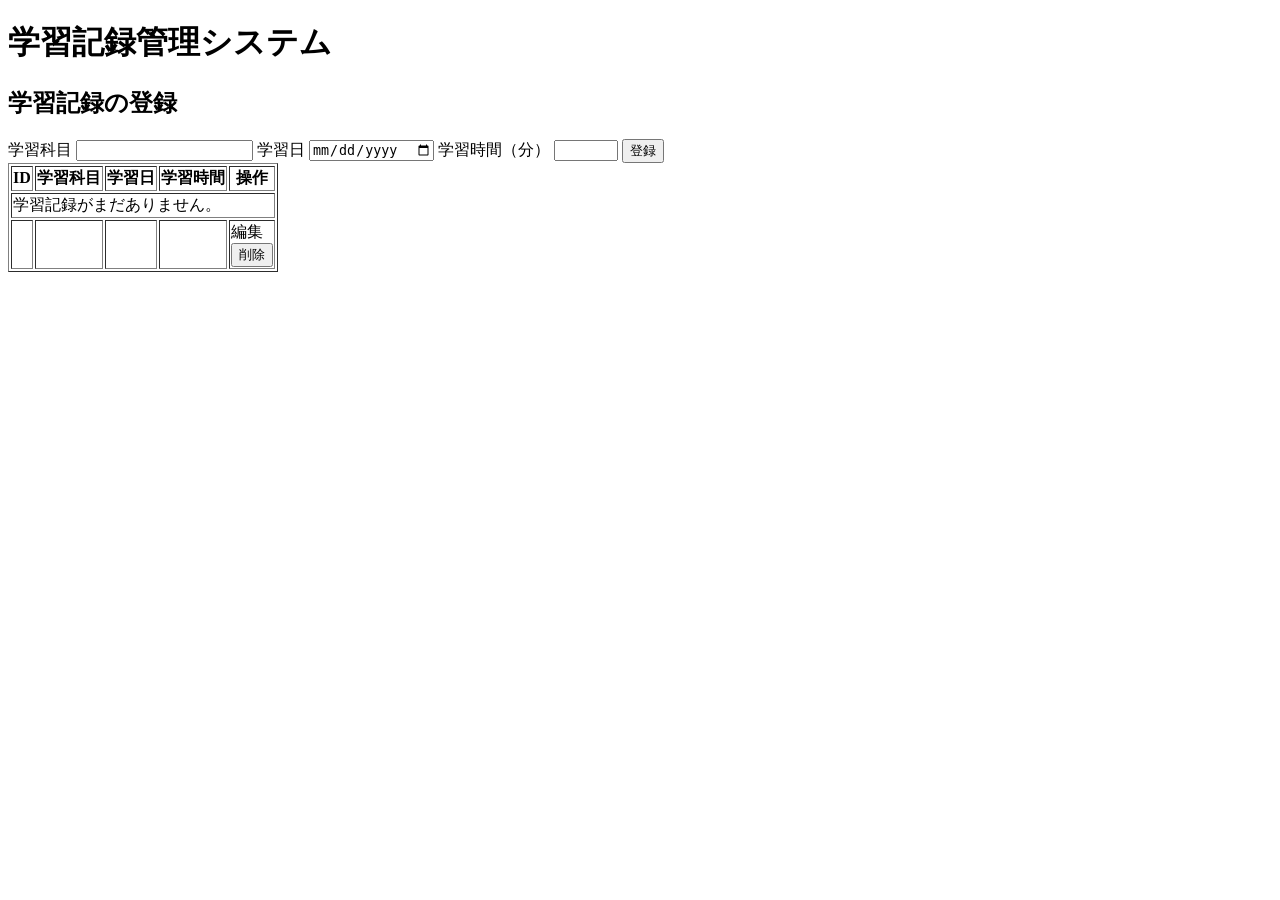
<file: src/main/resources/templates/index.html>
<!DOCTYPE html>
<html lang="ja" xmlns:th="http://www.thymeleaf.org">
    <head>
        <meta charset="UTF-8">
        <title>学習記録管理システム</title>
        <link rel="stylesheet" th:href="@{/css/style.css}">
    </head>
    <body>

        <h1>学習記録管理システム</h1>
        <section class="card">

        <h2>学習記録の登録</h2>

        <form th:action="@{/records}" method="post">
            <label>学習科目</label>
            <input type="text" name="subject"
                   maxlength="100" required>

            <label>学習日</label>
            <input type="date" name="studyDate" required>

            <label>学習時間（分）</label>
            <input type="number" name="minutes"
                   min="1" max="1440" required>

            <button type="submit">登録</button>
        </form>
        </section>

        <table border="1">
            <thead>
            <tr>
                <th>ID</th>
                <th>学習科目</th>
                <th>学習日</th>
                <th>学習時間</th>
                <th>操作</th>
            </tr>
            </thead>

            <tbody>
            <tr th:if="${#lists.isEmpty(records)}">
                <td colspan="5">学習記録がまだありません。</td>
            </tr>

            <tr th:each="record : ${records}">
                <td th:text="${record.id}"></td>
                <td th:text="${record.subject}"></td>
                <td th:text="${record.studyDate}"></td>
                <td th:text="${record.minutes}"></td>

                <td>
                    <a th:href="@{/records/{id}/edit(id=${record.id})}">
                        編集
                    </a>

                    <form th:action="@{/records/{id}/delete(id=${record.id})}"
                          method="post">
                        <button type="submit">削除</button>
                    </form>
                </td>
            </tr>
            </tbody>
        </table>

    </body>
</html>
</file>
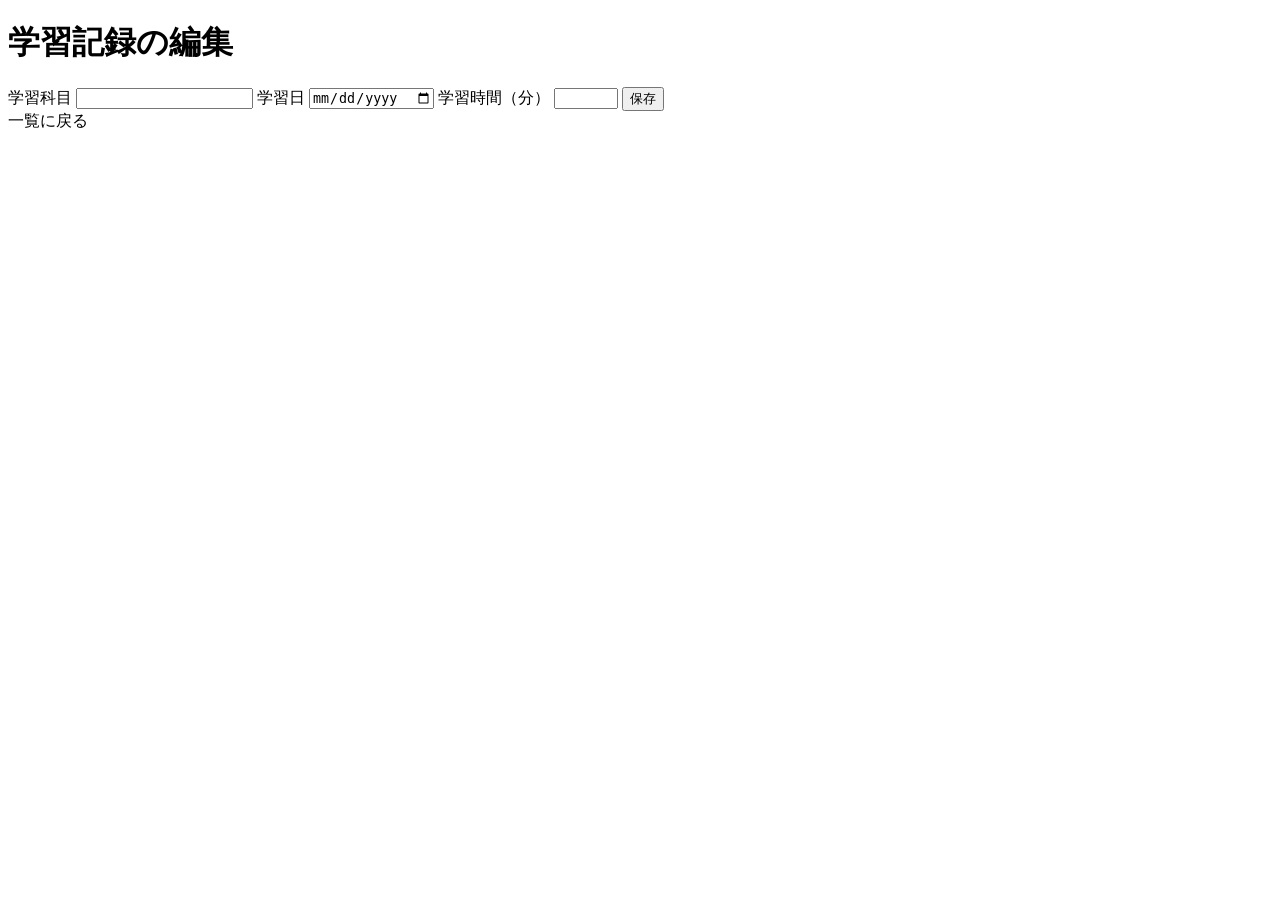
<file: src/main/resources/templates/edit.html>
<!DOCTYPE html>
<html lang="ja" xmlns:th="http://www.thymeleaf.org">
    <head>
        <meta charset="UTF-8">
        <title>学習記録の編集</title>
    </head>
    <body>
        <h1>学習記録の編集</h1>

        <form th:action="@{/records/{id}/edit(id=${record.id})}"
              method="post">

            <label>学習科目</label>
            <input type="text" name="subject"
                   th:value="${record.subject}"
                   maxlength="100" required>

            <label>学習日</label>
            <input type="date" name="studyDate"
                   th:value="${record.studyDate}" required>

            <label>学習時間（分）</label>
            <input type="number" name="minutes"
                   th:value="${record.minutes}"
                   min="1" max="1440" required>

            <button type="submit">保存</button>
        </form>

        <a th:href="@{/}">一覧に戻る</a>
    </body>
</html>
</file>
